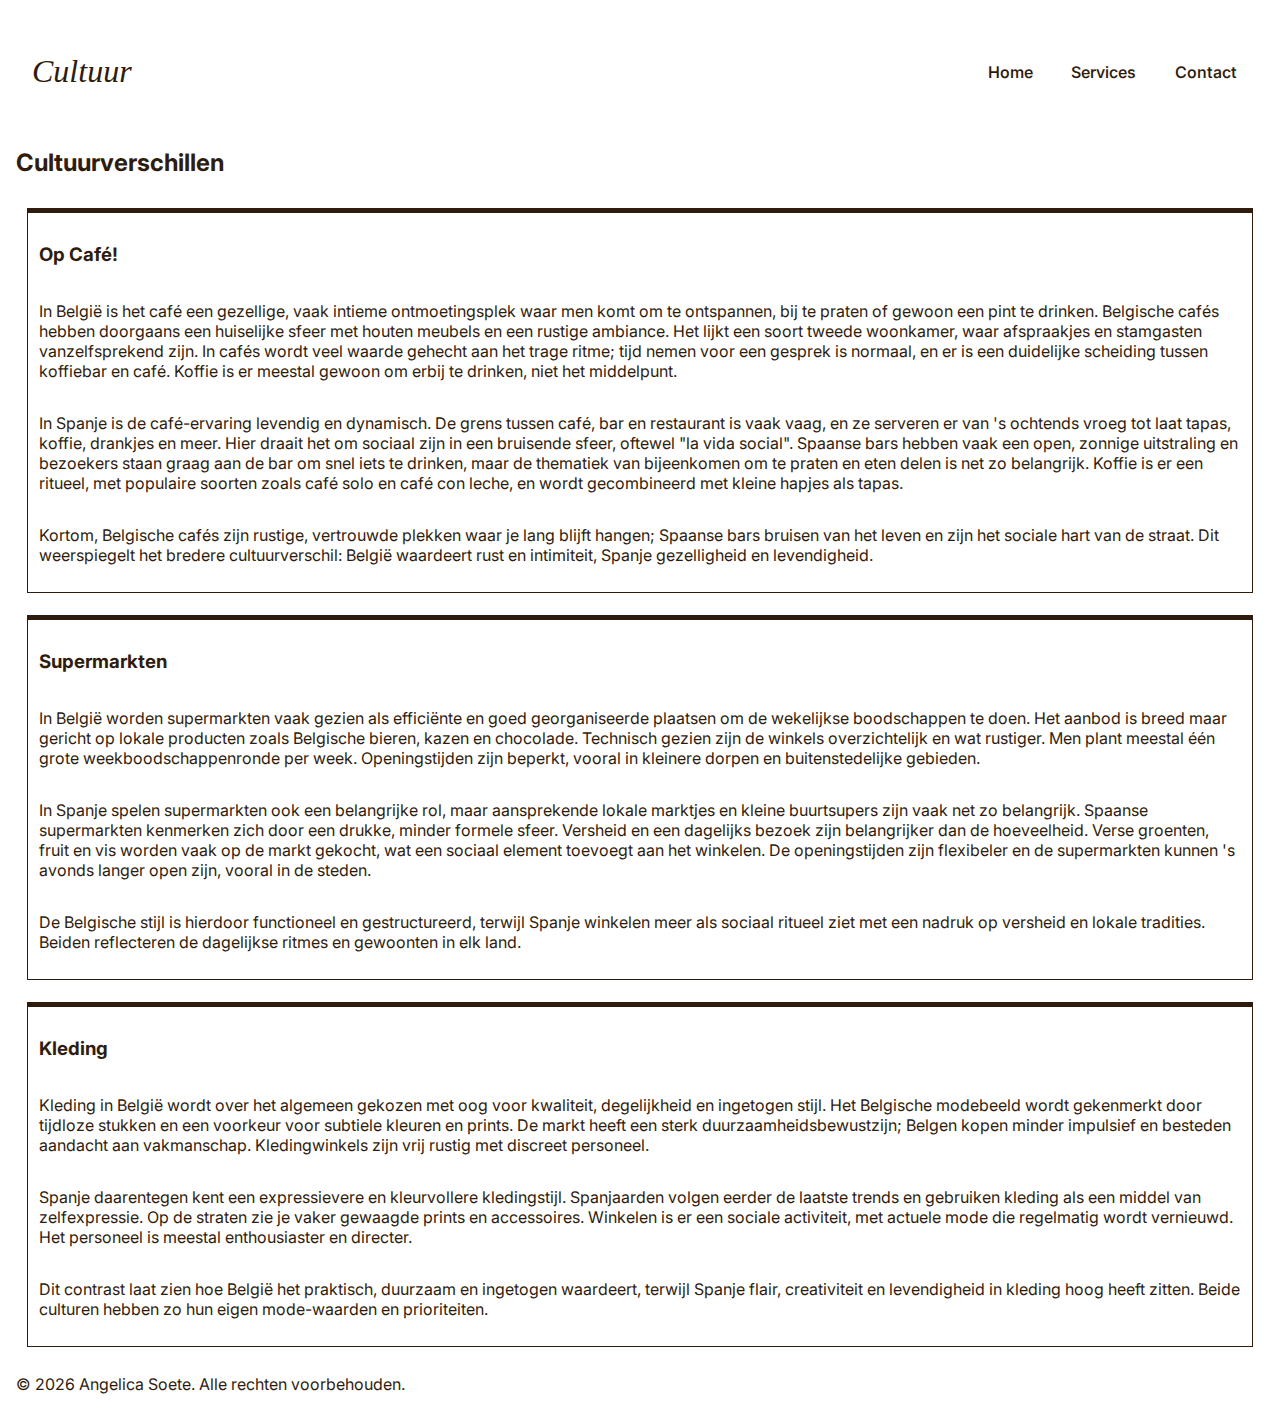
<file: demo_site/cultuur.html>
<!DOCTYPE html>
<html lang="nl">
<head>
    <meta charset="UTF-8">
    <meta name="viewport" content="width=device-width, initial-scale=1.0">
    <meta name="description" content="Cultuurverschillen tussen België en Spanje - cafés, supermarkten en kleding">
    <title>Cultuur - Wonen in Spanje</title>

    <!-- Stylesheet -->
    <link rel="stylesheet" href="css/stylesheet.css">

    <!-- Google Fonts -->
    <link rel="preconnect" href="https://fonts.googleapis.com">
    <link rel="preconnect" href="https://fonts.gstatic.com" crossorigin>
    <link href="https://fonts.googleapis.com/css2?family=Instrument+Serif:ital@0;1&family=Inter:ital,opsz,wght@0,14..32,100..900;1,14..32,100..900&display=swap" rel="stylesheet">
</head>

<body>
    <!-- Header & Navigation -->
    <header>
        <h1>Cultuur</h1>
        <nav aria-label="Main navigation">
            <ul>
                <li><a href="/demo_site/index.html">Home</a></li>
                <li><a href="/demo_site/services.html">Services</a></li>
                <li><a href="/demo_site/form.html">Contact</a></li>
            </ul>
        </nav>
    </header>

    <!-- Main Content -->
    <main>
        <section class="topics-section">
            <h2>Cultuurverschillen</h2>

            <!-- Topic: Cafés -->
            <article class="topic">
                <h3>Op Café!</h3>
                <p>
                    In België is het café een gezellige, vaak intieme ontmoetingsplek waar men komt om te ontspannen, bij te praten of gewoon een pint te drinken. Belgische cafés hebben doorgaans een huiselijke sfeer met houten meubels en een rustige ambiance. Het lijkt een soort tweede woonkamer, waar afspraakjes en stamgasten vanzelfsprekend zijn. In cafés wordt veel waarde gehecht aan het trage ritme; tijd nemen voor een gesprek is normaal, en er is een duidelijke scheiding tussen koffiebar en café. Koffie is er meestal gewoon om erbij te drinken, niet het middelpunt.
                </p>
                <p>
                    In Spanje is de café-ervaring levendig en dynamisch. De grens tussen café, bar en restaurant is vaak vaag, en ze serveren er van 's ochtends vroeg tot laat tapas, koffie, drankjes en meer. Hier draait het om sociaal zijn in een bruisende sfeer, oftewel "la vida social". Spaanse bars hebben vaak een open, zonnige uitstraling en bezoekers staan graag aan de bar om snel iets te drinken, maar de thematiek van bijeenkomen om te praten en eten delen is net zo belangrijk. Koffie is er een ritueel, met populaire soorten zoals café solo en café con leche, en wordt gecombineerd met kleine hapjes als tapas.
                </p>
                <p>
                    Kortom, Belgische cafés zijn rustige, vertrouwde plekken waar je lang blijft hangen; Spaanse bars bruisen van het leven en zijn het sociale hart van de straat. Dit weerspiegelt het bredere cultuurverschil: België waardeert rust en intimiteit, Spanje gezelligheid en levendigheid.
                </p>
            </article>

            <!-- Topic: Supermarkets -->
            <article class="topic">
                <h3>Supermarkten</h3>
                <p>
                    In België worden supermarkten vaak gezien als efficiënte en goed georganiseerde plaatsen om de wekelijkse boodschappen te doen. Het aanbod is breed maar gericht op lokale producten zoals Belgische bieren, kazen en chocolade. Technisch gezien zijn de winkels overzichtelijk en wat rustiger. Men plant meestal één grote weekboodschappenronde per week. Openingstijden zijn beperkt, vooral in kleinere dorpen en buitenstedelijke gebieden.
                </p>
                <p>
                    In Spanje spelen supermarkten ook een belangrijke rol, maar aansprekende lokale marktjes en kleine buurtsupers zijn vaak net zo belangrijk. Spaanse supermarkten kenmerken zich door een drukke, minder formele sfeer. Versheid en een dagelijks bezoek zijn belangrijker dan de hoeveelheid. Verse groenten, fruit en vis worden vaak op de markt gekocht, wat een sociaal element toevoegt aan het winkelen. De openingstijden zijn flexibeler en de supermarkten kunnen 's avonds langer open zijn, vooral in de steden.
                </p>
                <p>
                    De Belgische stijl is hierdoor functioneel en gestructureerd, terwijl Spanje winkelen meer als sociaal ritueel ziet met een nadruk op versheid en lokale tradities. Beiden reflecteren de dagelijkse ritmes en gewoonten in elk land.
                </p>
            </article>

            <!-- Topic: Clothing -->
            <article class="topic">
                <h3>Kleding</h3>
                <p>
                    Kleding in België wordt over het algemeen gekozen met oog voor kwaliteit, degelijkheid en ingetogen stijl. Het Belgische modebeeld wordt gekenmerkt door tijdloze stukken en een voorkeur voor subtiele kleuren en prints. De markt heeft een sterk duurzaamheidsbewustzijn; Belgen kopen minder impulsief en besteden aandacht aan vakmanschap. Kledingwinkels zijn vrij rustig met discreet personeel.
                </p>
                <p>
                    Spanje daarentegen kent een expressievere en kleurvollere kledingstijl. Spanjaarden volgen eerder de laatste trends en gebruiken kleding als een middel van zelfexpressie. Op de straten zie je vaker gewaagde prints en accessoires. Winkelen is er een sociale activiteit, met actuele mode die regelmatig wordt vernieuwd. Het personeel is meestal enthousiaster en directer.
                </p>
                <p>
                    Dit contrast laat zien hoe België het praktisch, duurzaam en ingetogen waardeert, terwijl Spanje flair, creativiteit en levendigheid in kleding hoog heeft zitten. Beide culturen hebben zo hun eigen mode-waarden en prioriteiten.
                </p>
            </article>
        </section>
    </main>

    <!-- Footer -->
    <footer>
        <p>&copy; 2026 Angelica Soete. Alle rechten voorbehouden.</p>
    </footer>
</body>
</html>
</file>
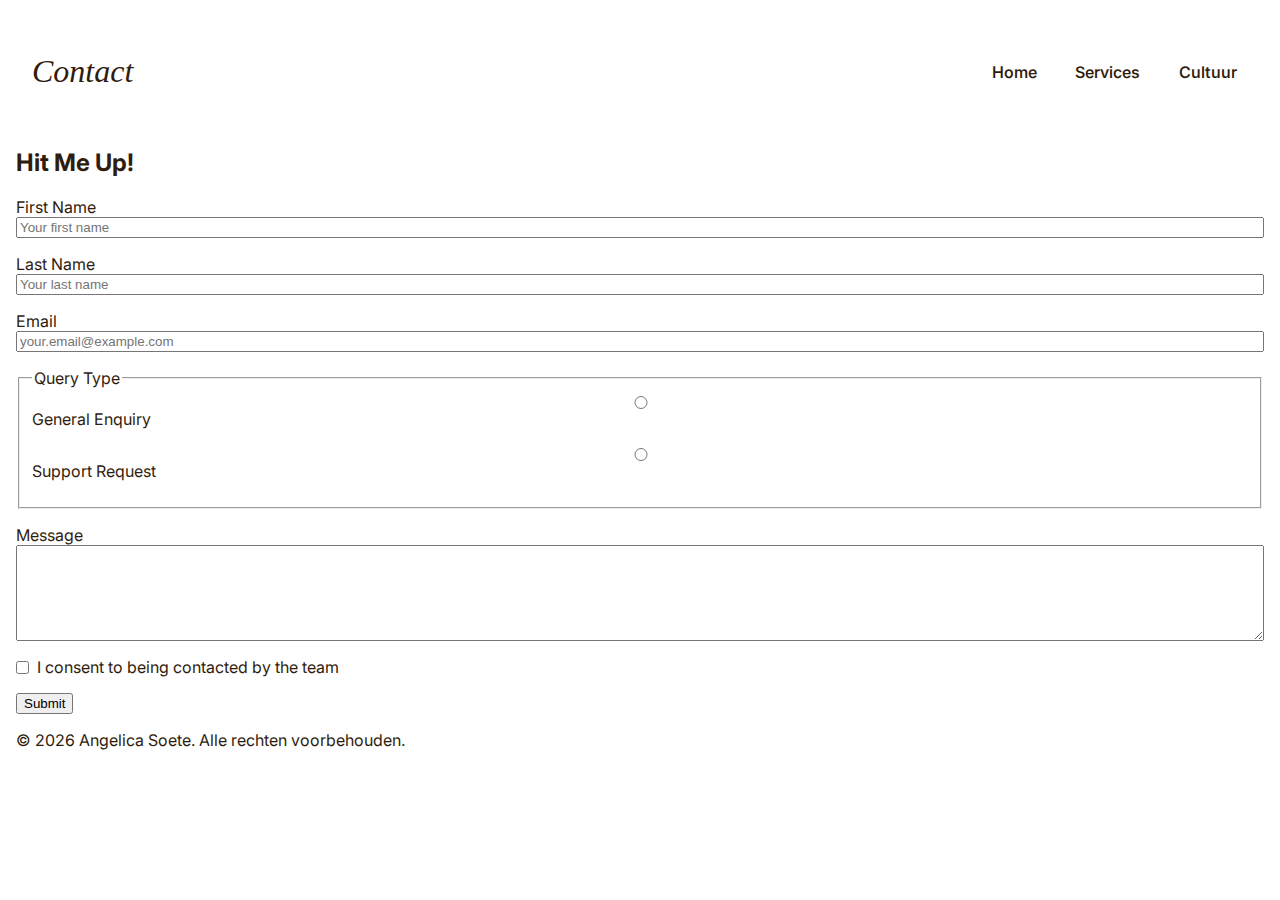
<file: demo_site/form.html>
<!DOCTYPE html>
<html lang="nl">
<head>
    <meta charset="UTF-8">
    <meta name="viewport" content="width=device-width, initial-scale=1.0">
    <meta name="description" content="Neem contact met ons op voor vragen over wonen in Spanje">
    <title>Contact - Wonen in Spanje</title>

    <!-- Stylesheet -->
    <link rel="stylesheet" href="css/stylesheet.css">

    <!-- Google Fonts -->
    <link rel="preconnect" href="https://fonts.googleapis.com">
    <link rel="preconnect" href="https://fonts.gstatic.com" crossorigin>
    <link href="https://fonts.googleapis.com/css2?family=Instrument+Serif:ital@0;1&family=Inter:ital,opsz,wght@0,14..32,100..900;1,14..32,100..900&display=swap" rel="stylesheet">
</head>

<body>
    <!-- Header & Navigation -->
    <header>
        <h1>Contact</h1>
        <nav aria-label="Main navigation">
            <ul>
                <li><a href="/demo_site/index.html">Home</a></li>
                <li><a href="/demo_site/services.html">Services</a></li>
                <li><a href="/demo_site/cultuur.html">Cultuur</a></li>
            </ul>
        </nav>
    </header>

    <!-- Main Content -->
    <main>
        <h2>Hit Me Up!</h2>

        <!-- Contact Form -->
        <form action="#" method="POST">
            <!-- First Name -->
            <div class="form-group">
                <label for="fname">First Name</label>
                <input type="text"
                       id="fname"
                       name="first_name"
                       placeholder="Your first name">
            </div>

            <!-- Last Name -->
            <div class="form-group">
                <label for="lname">Last Name</label>
                <input type="text"
                       id="lname"
                       name="last_name"
                       placeholder="Your last name">
            </div>

            <!-- Email -->
            <div class="form-group span-all">
                <label for="email">Email</label>
                <input type="email"
                       id="email"
                       name="email"
                       placeholder="your.email@example.com">
            </div>

            <!-- Query Type -->
            <fieldset class="span-all">
                <legend>Query Type</legend>

                <div class="form-group">
                    <input type="radio"
                           id="general"
                           name="query"
                           value="General Enquiry">
                    <label for="general">General Enquiry</label>
                </div>

                <div class="form-group">
                    <input type="radio"
                           id="support"
                           name="query"
                           value="Support Request">
                    <label for="support">Support Request</label>
                </div>
            </fieldset>

            <!-- Message -->
            <div class="form-group span-all">
                <label for="message">Message</label>
                <textarea id="message"
                          name="message"
                          rows="6"
                          placeholder="Your message here...">
                </textarea>
            </div>

            <!-- Consent Checkbox -->
            <div class="form-group span-all">
                <input type="checkbox"
                       id="consent"
                       name="consent">
                <label for="consent">I consent to being contacted by the team</label>
            </div>

            <!-- Submit Button -->
            <button type="submit" class="span-all">Submit</button>
        </form>
    </main>

    <!-- Footer -->
    <footer>
        <p>&copy; 2026 Angelica Soete. Alle rechten voorbehouden.</p>
    </footer>
</body>
</html>
</file>
<file: demo_site/css/stylesheet.css>
/* ============================================================
   GLOBAL STYLES
   ============================================================ */

body {
  font-family: inter, sans-serif;
  color: #301C0C;
  margin: 1rem;
}

/* ============================================================
   HEADER & NAVIGATION
   ============================================================ */

header {
  display: flex;
  justify-content: space-between;
  align-items: center;
  padding: 1rem;
  margin: 0;
  background: transparent;
}

header h1 {
  font-family: "instrumental serif";
  font-weight: 450;
  font-style: oblique;
  font-size: xx-large;
}

nav {
  display: flex;
  gap: 1rem;
}

nav ul {
  display: flex;
  justify-content: flex-end;
  list-style: none;
  padding: 0;
  margin: 0;
  gap: 1rem;
}

nav a {
  color: #301C0C;
  font-weight: 550;
  padding: 0.7rem;
  text-decoration: none;
  transition: background 0.2s ease;
}

nav a:hover,
nav a:focus {
  background: rgba(216, 211, 208, 0.25);
}

/* ============================================================
   INDEX PAGE - FRONT PAGE
   ============================================================ */

.content-frontpage {
  margin: 0 5rem;
}

.image-container {
  position: relative;
  display: inline-block;
}

.image-container .foto {
  display: block;
  width: 100%;
  height: auto;
  border-top: 5px solid #301C0C;
  transition: filter 0.3s ease;
}

.image-container .foto:hover {
  filter: brightness(0.8);
}

.cta-buttons {
  position: absolute;
  top: 50%;
  left: 50%;
  transform: translate(-50%, -50%);
  display: flex;
  gap: 10px;
}

.cta-button {
  background-color: rgba(48, 28, 12, 0.3);
  color: white;
  padding: 2rem 5rem;
  border-radius: 4px;
  text-decoration: none;
  transition: background-color 0.3s ease;
}

.cta-button:hover {
  background-color: rgba(48, 28, 12, 0.5);
}

/* ============================================================
   SERVICES PAGE
   ============================================================ */

.services-main .cards {
  display: grid;
  grid-template-columns: repeat(auto-fill, minmax(230px, 1fr));
  gap: 1rem;
}

.card {
  border: 1px solid #999999;
  border-top: 5px solid #301C0C;
  display: grid;
  grid-template-rows: max-content auto 1fr;
  padding: 0.5rem;
}

.card img {
  width: 100%;
  height: 140px;
  object-fit: cover;
  display: block;
}

.card header {
  min-height: 3.5em;
  display: flex;
  align-items: flex-end;
}

.card header h2 {
  min-height: 2.4em;
  overflow: hidden;
  text-overflow: ellipsis;
  display: -webkit-box;
  -webkit-line-clamp: 2;
  -webkit-box-orient: vertical;
  overflow-wrap: break-word;
}

.card .content {
  padding: 0.5rem;
}

/* ============================================================
   CULTUUR PAGE
   ============================================================ */

.topics-section {
  display: flex;
  flex-wrap: wrap;
}

.topic {
  display: flex;
  flex-wrap: wrap;
  border: 1px solid #301C0C;
  border-top: 5px solid #301C0C;
  padding: 0.7rem;
  margin: 0.7rem;
}

/* ============================================================
   CONTACT PAGE - FORMS
   ============================================================ */

.form-group {
  display: flex;
  flex-direction: column;
  margin-bottom: 1rem;
}

.form-group:has(input[type="checkbox"]) {
  flex-direction: row;
  align-items: center;
  gap: 0.5rem;
}

.form-group input[type="checkbox"] {
  margin: 0;
}

.span-all,
.form-group-span-all {
  display: flex;
  flex-direction: column;
  margin-bottom: 1rem;
}

/* ============================================================
   RESPONSIVE DESIGN
   ============================================================ */

@media (max-width: 600px) {
  .content-frontpage {
    margin: 0 1rem;
  }

  .services-main .cards {
    grid-template-columns: 1fr;
  }

  .cta-button {
    padding: 1rem 2rem;
    font-size: 0.9rem;
  }
}
</file>
